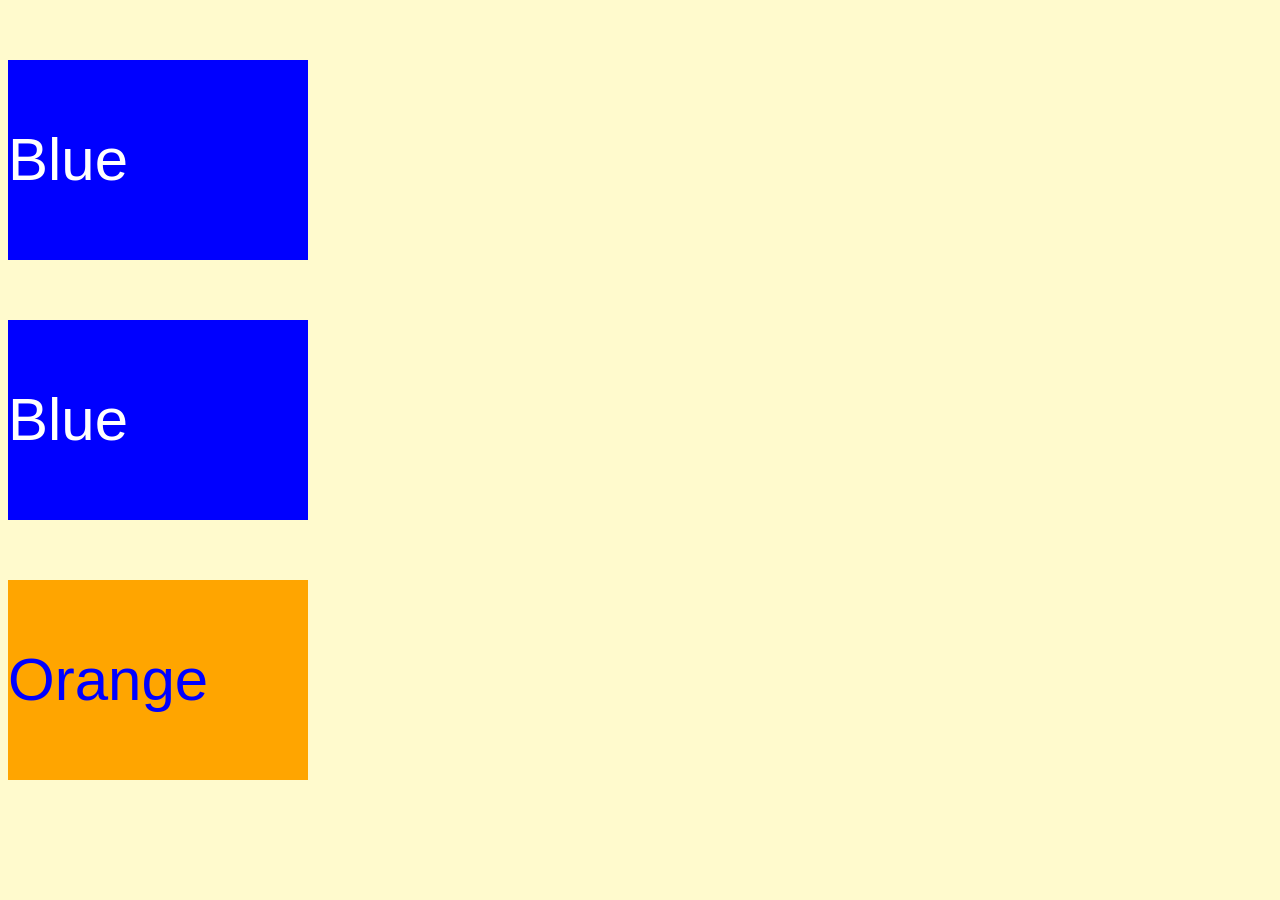
<file: 01-HTML-Git-CSS/01-Activities/13-Ins_CSS-selectors/index.html>
<!DOCTYPE html>
<html lang="en">
  <head>
    <meta charset="UTF-8">
    <meta name="viewport" content="width=device-width, initial-scale=1.0">
    <link rel="stylesheet" type="text/css" href="./assets/css/style.css">
    <title>Selectors</title>
  </head>

  <body>
    <section class="box-blue">
      <p>Blue</p>
    </section>

    <section class="box-blue">
      <p>Blue</p>
    </section>

    <section id="box-orange">
      <p>Orange</p>
    </section>
  </body>

</html>
</file>
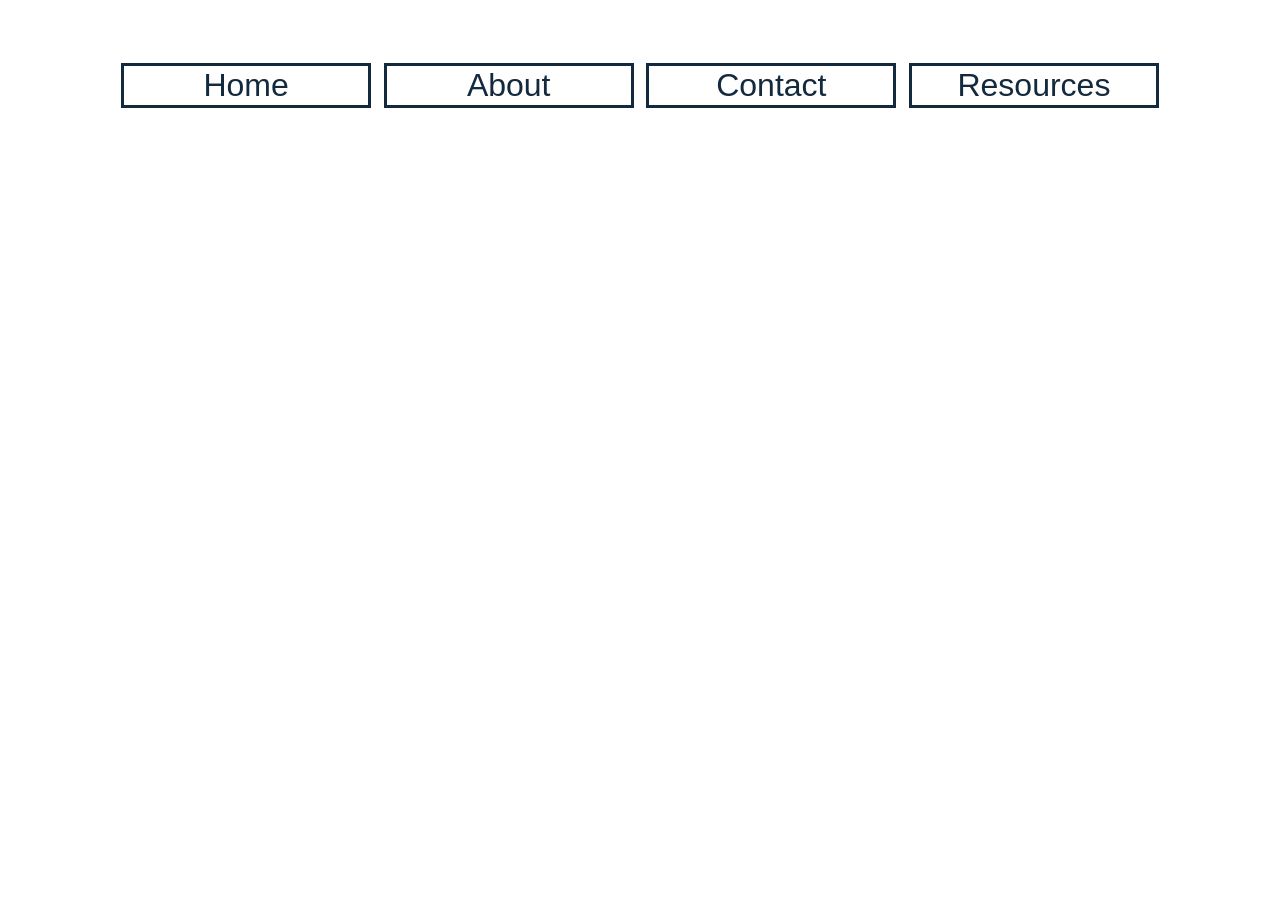
<file: 02-Advanced-CSS/01-Activities/15-Ins_Pseudo-Classes/index.html>
<!DOCTYPE html>
<html lang="en">

<head>
  <meta charset="UTF-8" />
  <meta name="viewport" content="width=device-width, initial-scale=1.0" />
  <title>CSS Pseudo-Classes</title>
  <link rel="stylesheet" href="./assets/css/style.css" />
</head>

<body>
  <nav>
    <button>Home</button>
    <button>About</button>
    <button>Contact</button>
    <button>Resources</button>
  </nav>
</body>

</html>
</file>
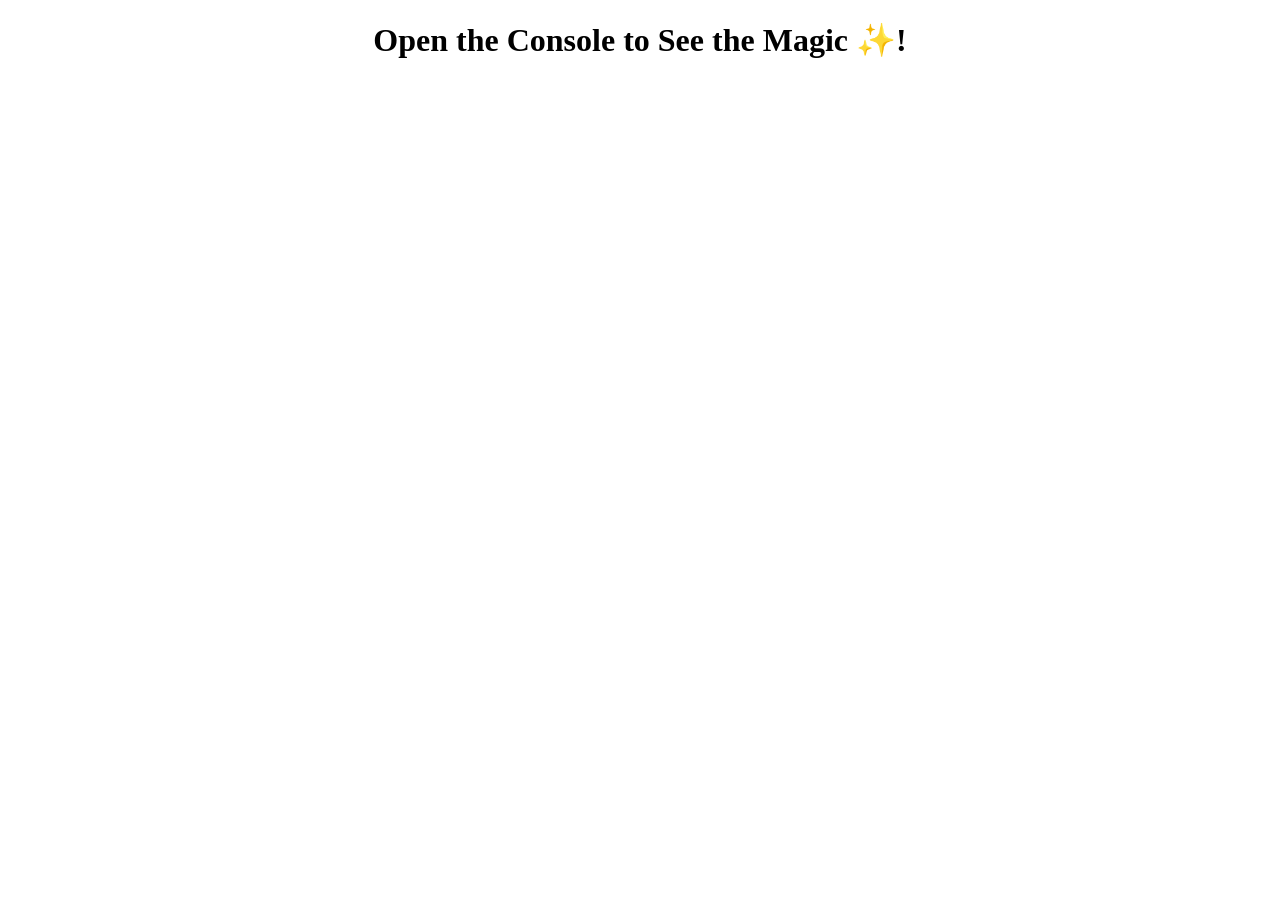
<file: 03-JavaScript/01-Activities/01-Ins_Script-ConsoleLog/index.html>
<!DOCTYPE html>
<html lang="en">

<head>
  <meta charset="UTF-8">
  <meta name="viewport" content="width=device-width, initial-scale=1.0">
  <title>Script Tags and Console Log</title>
</head>

<body>
  <h1 style="text-align:center;">Open the Console to See the Magic ✨! </h1>

  <!--Inline script-->

  <script>

    //Console logs write data directly to the console.

    console.log("This is the log for the 🔥INLINE🔥 JavaScript");

  </script>

  <!--Link to external JavaScript file-->

  <script src="script.js"></script>

</body>
</html>
</file>
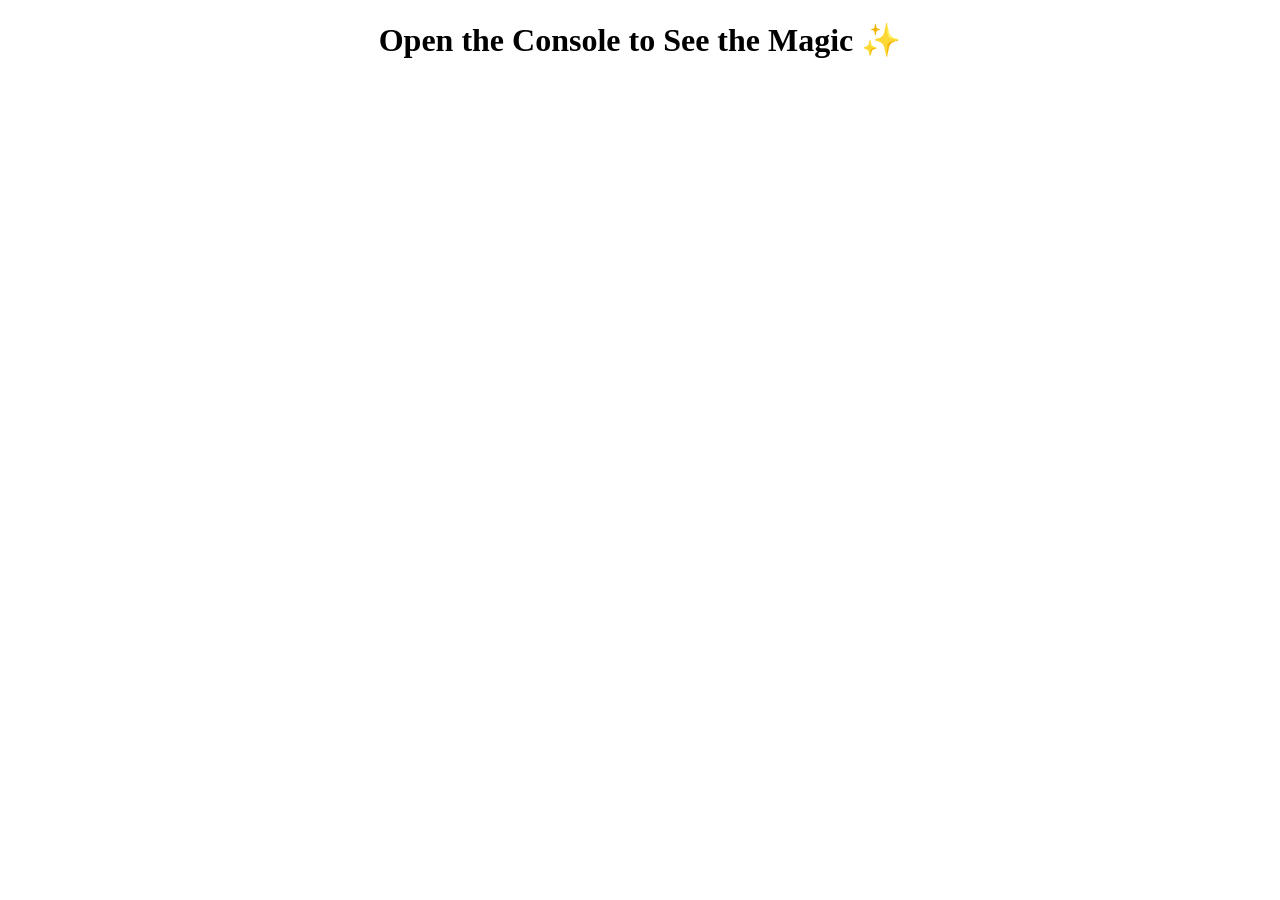
<file: 03-JavaScript/01-Activities/13-Ins_Iteration/index.html>
<!DOCTYPE html>
<html lang="en">

<head>
  <meta charset="UTF-8">
  <meta name="viewport" content="width=device-width, initial-scale=1.0">
  <title>Iteration</title>
</head>

<body>
  
  <h1 style="text-align:center">Open the Console to See the Magic ✨</h1>

  <script src="script.js"></script>

</body>
</html>
</file>
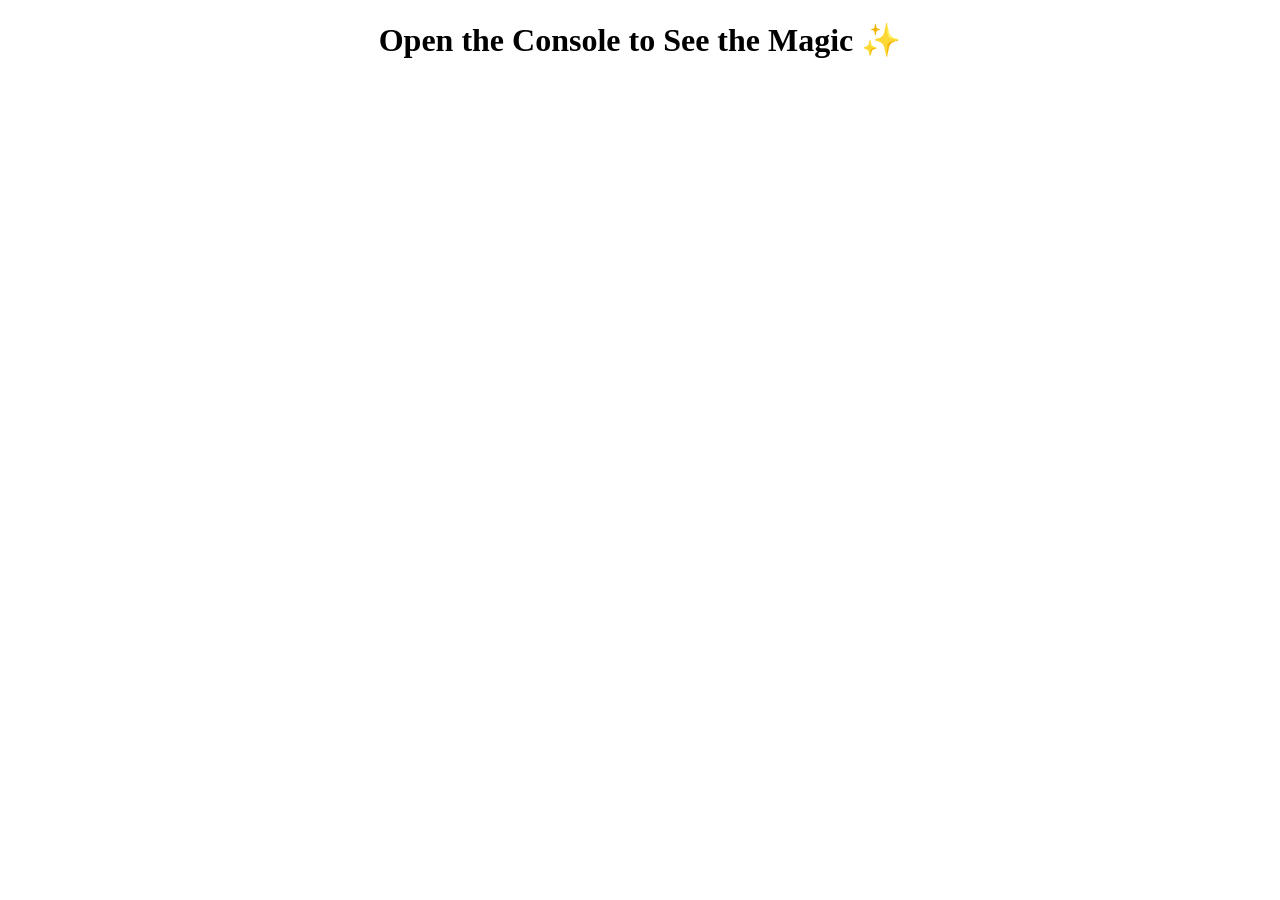
<file: 03-JavaScript/01-Activities/21-Ins_Objects/index.html>
<!DOCTYPE html>
<html lang="en">

<head>
  <meta charset="UTF-8">
  <meta name="viewport" content="width=device-width, initial-scale=1.0">
  <title>Objects</title>
</head>

<body>
  
  <h1 style="text-align:center">Open the Console to See the Magic ✨</h1>

  <script src="script.js"></script>

</body>
</html>
</file>
<file: 01-HTML-Git-CSS/01-Activities/13-Ins_CSS-selectors/assets/css/style.css>
/* Universal Selector */
* {
  font-family: "Lucida Sans Unicode", "Lucida Grande", sans-serif;
}

/* Element Selectors select all of that element type */
body {
  background-color: lemonchiffon;
}

section {
  height: 200px;
  width: 300px;
}

p {
  font-size: 60px;
  line-height: 200px;
}

/* Class Selectors select all elements with that class */
.box-blue {
  color: white;
  background-color: blue;
}

/* Id Selectors are unique a unique id to identify an element */
#box-orange {
  color: blue;
  background-color: orange;
}
</file>
<file: 02-Advanced-CSS/01-Activities/15-Ins_Pseudo-Classes/assets/css/style.css>
nav {
  display: flex;
  justify-content: center;
  margin-top: 5%;
}

button {
  width: 250px;
  margin: 0 .5%;
  font-size: 200%;
  color: #13293d;
  background-color: #fff;
  border: 3px solid #13293d;
}

/* The user's cursor is positioned over the element */
button:hover {
  background-color: #772014;
  color: #fff;
}

/* The user is actively pressing down on the element */
button:active {
  font-size: 180%;
  box-shadow: 0 0 10px #000 inset;
}

/* The element is currently in focus, either by tabbing to or clicking on it */
button:focus {
  outline: none;
  border-color: #8ac4ff;
}
</file>
